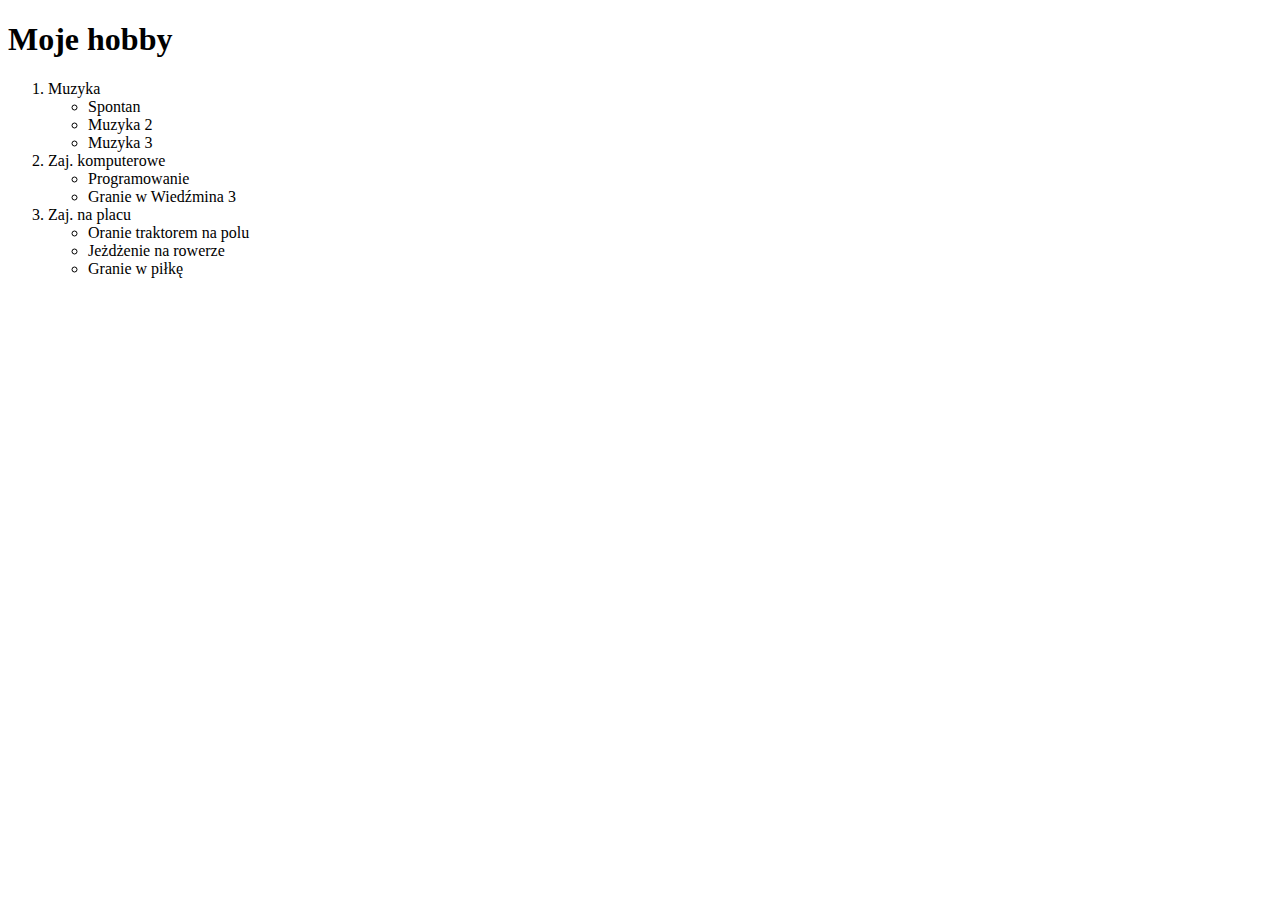
<file: projekt13/index.html>
<!DOCTYPE html>
<html>
    <head>
        <title>Lista wypunktowana</title>
        <meta charset="utf-8">
    </head>
    <body>
        <h1>Moje hobby</h1>
        <ol>
            <li>Muzyka<ul>
                <li>Spontan</li>
                <li>Muzyka 2</li>
                <li>Muzyka 3</li>
            </ul></li>
            <li>Zaj. komputerowe<ul>
                <li>Programowanie</li>
                <li>Granie w Wiedźmina 3</li>
            </ul></li>
            <li>Zaj. na placu<ul>
                <li>Oranie traktorem na polu</li>
                <li>Jeżdżenie na rowerze</li>
                <li>Granie w piłkę</li>
            </ul></li>
        </ol>
    </body>
</html>
</file>
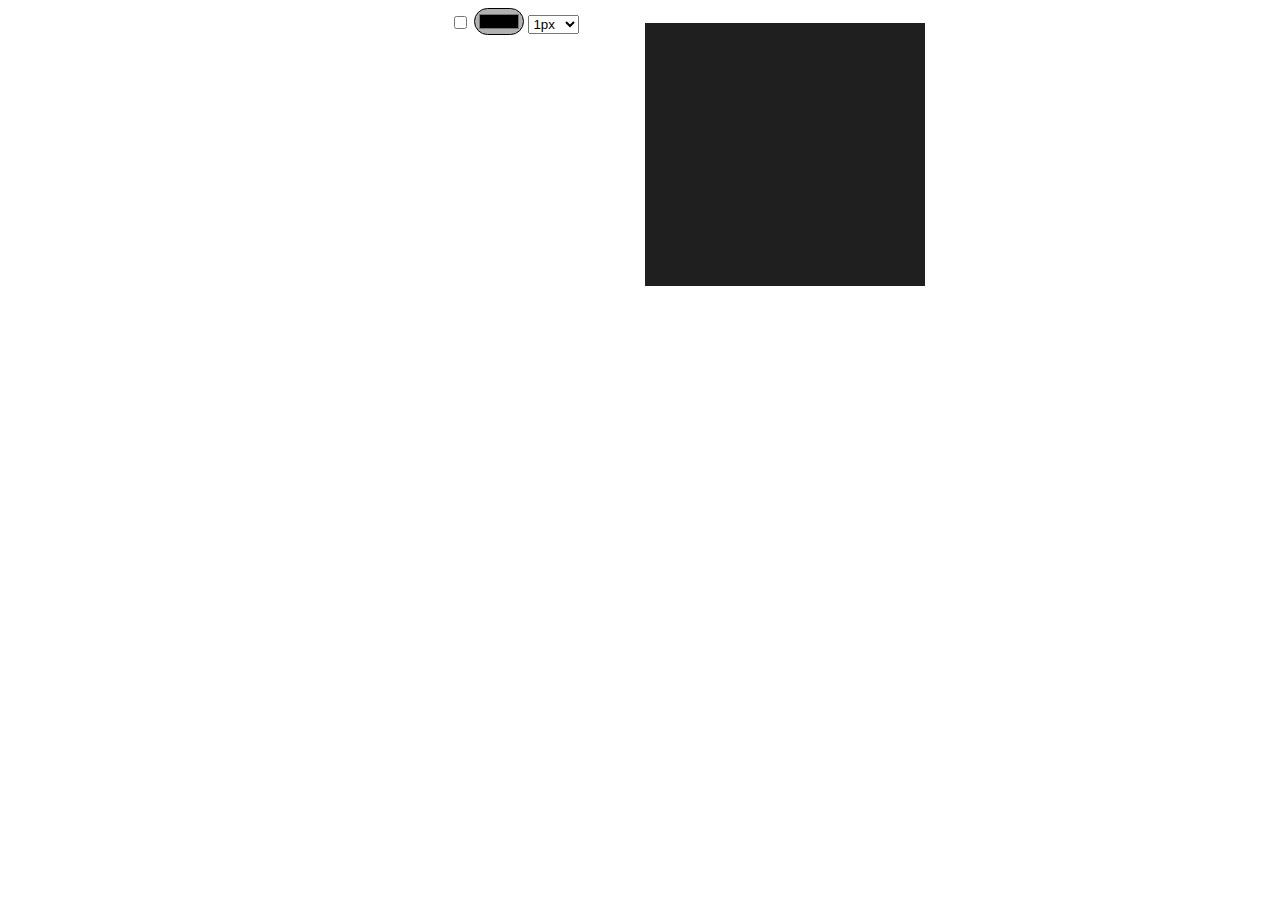
<file: projekt23/index.html>
<!DOCTYPE html>
<html>
    <head>
        <title>TEST Ramka do obrazka</title>
        <meta charset="UTF-8">
        <style>
            div{
                margin: auto;
                width: 30%;
                clear: both;
            }
            nav, section{
                width: 50%;
                height: 500px;
                float: left;
            }
            img{
                padding: 5px;
                margin-top: 10px;
            }
            input{
                border-radius: 20px;
                background-color: #b1b1b1;
                text-align: center;
            }
        </style>
    </head>
    <body>
        <div>
            <nav>
                <input type="checkbox" id="ramka">
                <input type="color" id="kolor">
                <select id="grubosc">
                    <option value="1">1px</option>
                    <option value="2">2px</option>
                    <option value="4">4px</option>
                    <option value="8">8px</option>
                    <option value="10">10px</option>
                </select>
            </nav>
            <section>
                <img src="obrazek.jpg" alt="Obrazek" id="obraz">
            </section>
            <script>
                document.getElementById('ramka').addEventListener('change', obramowanie());
                document.getElementById('kolor').addEventListener('change', obramowanie());
                document.getElementById('grubosc').addEventListener('change', obramowanie());
                
                function obramowanie(){
                    var grubosc = document.getElementById('grubosc').value;
                    var kolor = document.getElementById('kolor').value;
                    if (document.getElementById('ramka').checked){
                        document.getElementById('obraz').style.border = grubosc + 'px solid' + kolor;
                    } else {
                        document.getElementById('obraz').style.border = 'none';
                    }
                }
            </script>
        </div>
    </body>
</html>
</file>
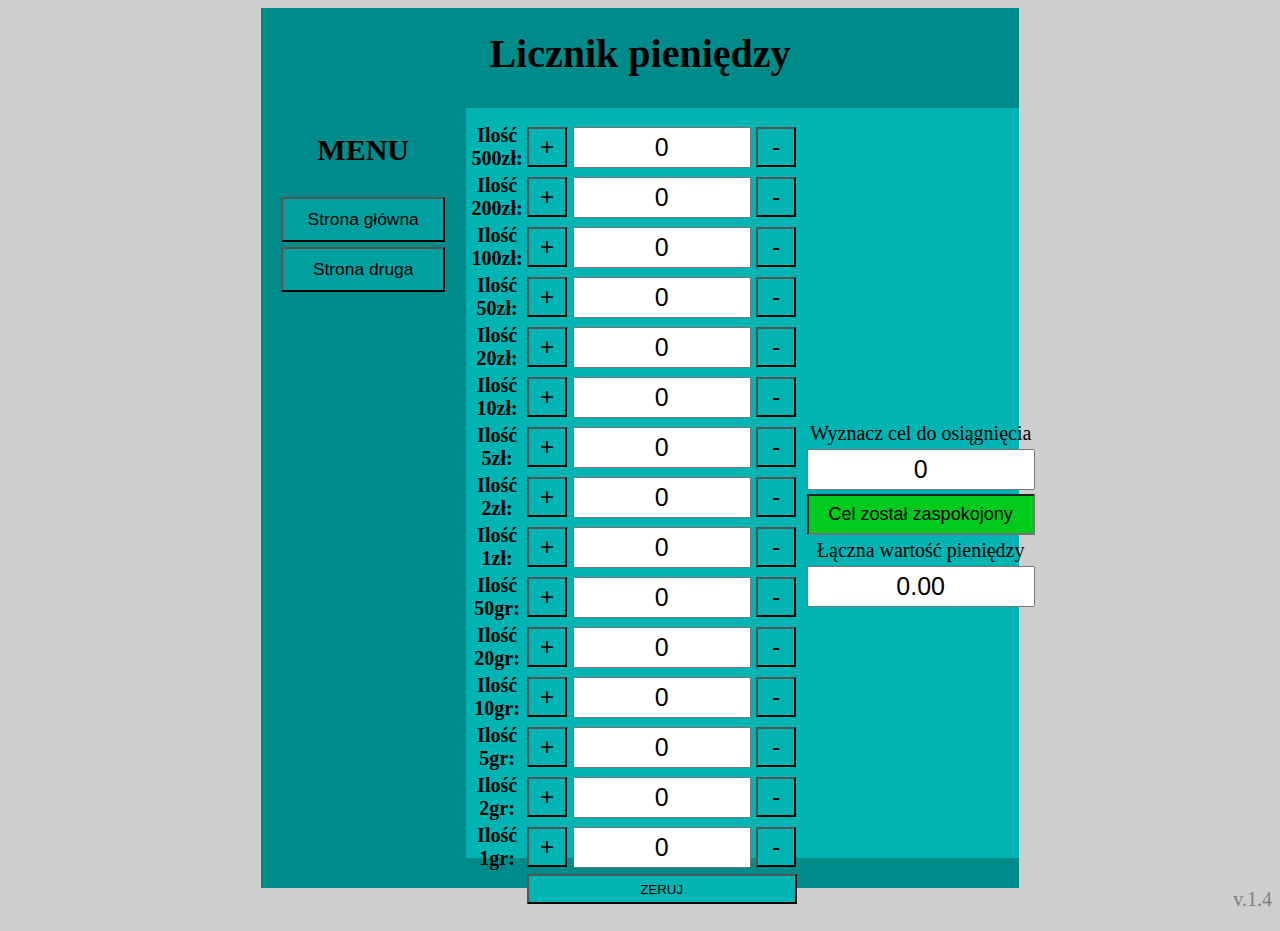
<file: projekt_nuda1/index.html>
<!DOCTYPE html>
<html>
    <head>
        <title>Liczenie pieniędzy</title>
        <meta charset="utf-8">
        <meta name="description" content="BETA v1.4">
        <link rel="stylesheet" href="styl.css">
    </head>
    <body>
        <div id="kontener1">
            <header>
                <h1>Licznik pieniędzy</h1>
            </header>
            <section id="menu">
                <h2>MENU</h2>
                <button class="menu" onclick="menu1()">Strona główna</button>
                <button class="menu" onclick="menu2()">Strona druga</button>
                <script>
                    function menu1(){
                        document.getElementById("str1").style.display="block";
                        document.getElementById("str2").style.display="none";
                    }
                    function menu2(){
                        document.getElementById("str2").style.display="block";
                        document.getElementById("str1").style.display="none";
                    }
                </script>
            </section>
            <section class="strony" id="str1">
                <table>
                    <tr><td>
                        <table>
                            <tr><td><b>Ilość 500zł:</b></td><td><button class="przyciski" id="plus500">+</button></td><td><input class="wynik" id="wynik500" type="number"></td><td><button class="przyciski" id="minus500">-</button></td></tr>
                            <tr><td><b>Ilość 200zł:</b></td><td><button class="przyciski" id="plus200">+</button></td><td><input class="wynik" id="wynik200" type="number"></td><td><button class="przyciski" id="minus200">-</button></td></tr>
                            <tr><td><b>Ilość 100zł:</b></td><td><button class="przyciski" id="plus100">+</button></td><td><input class="wynik" id="wynik100" type="number"></td><td><button class="przyciski" id="minus100">-</button></td></tr>
                            <tr><td><b>Ilość 50zł:</b></td><td><button class="przyciski" id="plus50">+</button></td><td><input class="wynik" id="wynik50" type="number"></td><td><button class="przyciski" id="minus50">-</button></td></tr>
                            <tr><td><b>Ilość 20zł:</b></td><td><button class="przyciski" id="plus20">+</button></td><td><input class="wynik" id="wynik20" type="number"></td><td><button class="przyciski" id="minus20">-</button></td></tr>
                            <tr><td><b>Ilość 10zł:</b></td><td><button class="przyciski" id="plus10">+</button></td><td><input class="wynik" id="wynik10" type="number"></td><td><button class="przyciski" id="minus10">-</button></td></tr>
                            <tr><td><b>Ilość 5zł:</b></td><td><button class="przyciski" id="plus5">+</button></td><td><input class="wynik" id="wynik5" type="number"></td><td><button class="przyciski" id="minus5">-</button></td></tr>
                            <tr><td><b>Ilość 2zł:</b></td><td><button class="przyciski" id="plus2">+</button></td><td><input class="wynik" id="wynik2" type="number"></td><td><button class="przyciski" id="minus2">-</button></td></tr>
                            <tr><td><b>Ilość 1zł:</b></td><td><button class="przyciski" id="plus1">+</button></td><td><input class="wynik" id="wynik1" type="number"></td><td><button class="przyciski" id="minus1">-</button></td></tr>
                            <tr><td><b>Ilość 50gr:</b></td><td><button class="przyciski" id="plus0_50">+</button></td><td><input class="wynik" id="wynik0_50" type="number"></td><td><button class="przyciski" id="minus0_50">-</button></td></tr>
                            <tr><td><b>Ilość 20gr:</b></td><td><button class="przyciski" id="plus0_20">+</button></td><td><input class="wynik" id="wynik0_20" type="number"></td><td><button class="przyciski" id="minus0_20">-</button></td></tr>
                            <tr><td><b>Ilość 10gr:</b></td><td><button class="przyciski" id="plus0_10">+</button></td><td><input class="wynik" id="wynik0_10" type="number"></td><td><button class="przyciski" id="minus0_10">-</button></td></tr>
                            <tr><td><b>Ilość 5gr:</b></td><td><button class="przyciski" id="plus0_5">+</button></td><td><input class="wynik" id="wynik0_5" type="number"></td><td><button class="przyciski" id="minus0_5">-</button></td></tr>
                            <tr><td><b>Ilość 2gr:</b></td><td><button class="przyciski" id="plus0_2">+</button></td><td><input class="wynik" id="wynik0_2" type="number"></td><td><button class="przyciski" id="minus0_2">-</button></td></tr>
                            <tr><td><b>Ilość 1gr:</b></td><td><button class="przyciski" id="plus0_1">+</button></td><td><input class="wynik" id="wynik0_1" type="number"></td><td><button class="przyciski" id="minus0_1">-</button></td></tr>
                            <tr><td></td><td colspan="3"><button id="reset" onclick="reset()">ZERUJ</button></td></tr>
                        </table>
                    </td><td>
                        <table>
                            <tr><td>Wyznacz cel do osiągnięcia</td></tr>
                            <tr><td><input class="sg_p" id="pieniadze_cel" type="number"></td></tr>
                            <tr><td><input class="sg_p" id="pieniadze_cel_tak-nie" type="text" value="Cel został zaspokojony" readonly></td></tr>
                            <tr><td>Łączna wartość pieniędzy</td></tr>
                            <tr><td><input class="sg_p" id="pieniadze_suma" type="number" readonly></td></tr>
                        </table>
                        <script>
                            //ilość
                            document.getElementById("wynik500").addEventListener("input", function(){
                                let wynik500 = parseInt(document.getElementById("wynik500").value)
                                if (wynik500<0 || isNaN(wynik500))
                                    document.getElementById("wynik500").value=0});
                            document.getElementById("wynik200").addEventListener("input", function(){
                                let wynik200 = parseInt(document.getElementById("wynik200").value)
                                if (wynik200<0 || isNaN(wynik200))
                                    document.getElementById("wynik200").value=0});
                            document.getElementById("wynik100").addEventListener("input", function(){
                                let wynik100 = parseInt(document.getElementById("wynik100").value)
                                if (wynik100<0 || isNaN(wynik100))
                                    document.getElementById("wynik100").value=0});
                            document.getElementById("wynik50").addEventListener("input", function(){
                                let wynik50 = parseInt(document.getElementById("wynik50").value)
                                if (wynik50<0 || isNaN(wynik50))
                                    document.getElementById("wynik50").value=0});
                            document.getElementById("wynik20").addEventListener("input", function(){
                                let wynik20 = parseInt(document.getElementById("wynik20").value)
                                if (wynik20<0 || isNaN(wynik20))
                                    document.getElementById("wynik20").value=0});
                            document.getElementById("wynik10").addEventListener("input", function(){
                                let wynik10 = parseInt(document.getElementById("wynik10").value)
                                if (wynik10<0 || isNaN(wynik10))
                                    document.getElementById("wynik10").value=0});
                            document.getElementById("wynik5").addEventListener("input", function(){
                                let wynik5 = parseInt(document.getElementById("wynik5").value)
                                if (wynik5<0 || isNaN(wynik5))
                                    document.getElementById("wynik5").value=0});
                            document.getElementById("wynik2").addEventListener("input", function(){
                                let wynik2 = parseInt(document.getElementById("wynik2").value)
                                if (wynik2<0 || isNaN(wynik2))
                                    document.getElementById("wynik2").value=0});
                            document.getElementById("wynik1").addEventListener("input", function(){
                                let wynik1 = parseInt(document.getElementById("wynik1").value)
                                if (wynik1<0 || isNaN(wynik1))
                                    document.getElementById("wynik1").value=0});
                            document.getElementById("wynik0_50").addEventListener("input", function(){
                                let wynik0_50 = parseInt(document.getElementById("wynik0_50").value)
                                if (wynik0_50<0 || isNaN(wynik0_50))
                                    document.getElementById("wynik0_50").value=0});
                            document.getElementById("wynik0_20").addEventListener("input", function(){
                                let wynik0_20 = parseInt(document.getElementById("wynik0_20").value)
                                if (wynik0_20<0 || isNaN(wynik0_20))
                                    document.getElementById("wynik0_20").value=0});
                            document.getElementById("wynik0_10").addEventListener("input", function(){
                                let wynik0_10 = parseInt(document.getElementById("wynik0_10").value)
                                if (wynik0_10<0 || isNaN(wynik0_10))
                                    document.getElementById("wynik0_10").value=0});
                            document.getElementById("wynik0_5").addEventListener("input", function(){
                                let wynik0_5 = parseInt(document.getElementById("wynik0_5").value)
                                if (wynik0_5<0 || isNaN(wynik0_5))
                                    document.getElementById("wynik0_5").value=0});
                            document.getElementById("wynik0_2").addEventListener("input", function(){
                                let wynik0_2 = parseInt(document.getElementById("wynik0_2").value)
                                if (wynik0_2<0 || isNaN(wynik0_2))
                                    document.getElementById("wynik0_2").value=0});
                            document.getElementById("wynik0_1").addEventListener("input", function(){
                                let wynik0_1 = parseInt(document.getElementById("wynik0_1").value)
                                if (wynik0_1<0 || isNaN(wynik0_1))
                                    document.getElementById("wynik0_1").value=0});
                            //cel i sprawdzenie sumy
                            let pieniadze_suma = 0;
                            document.getElementById("pieniadze_cel").value = 0;
                            document.getElementById("pieniadze_suma").value = 0;
                            document.getElementById("pieniadze_cel").addEventListener("input", function(){
                                let cel_zbierania = parseInt(document.getElementById("pieniadze_cel").value);
                                if (isNaN(cel_zbierania) || cel_zbierania < 0) {
                                    document.getElementById("pieniadze_cel").value = 0;
                                    cel_zbierania = 0;
                                }
                                //cel osiągnięty? 1
                                if (cel_zbierania <= pieniadze_suma) {
                                    document.getElementById("pieniadze_cel_tak-nie").value = "Cel został zaspokojony";
                                    document.getElementById("pieniadze_cel_tak-nie").style.backgroundColor = '#00ca1b';
                                } else {
                                    document.getElementById("pieniadze_cel_tak-nie").value = "Cel nie został zaspokojony";
                                    document.getElementById("pieniadze_cel_tak-nie").style.backgroundColor = '#ca0000';
                                }
                            });
                            function sprawdzanie_celu(){
                                pieniadze_suma = parseInt(document.getElementById("pieniadze_suma").value);
                                if (isNaN(pieniadze_suma) || pieniadze_suma < 0) {
                                    document.getElementById("pieniadze_suma").value = 0;
                                    pieniadze_suma = 0;
                                }
                                //cel osiągnięty? 2
                                let cel_zbierania = parseInt(document.getElementById("pieniadze_cel").value);
                                if (cel_zbierania <= pieniadze_suma) {
                                    document.getElementById("pieniadze_cel_tak-nie").value = "Cel został zaspokojony";
                                    document.getElementById("pieniadze_cel_tak-nie").style.backgroundColor = '#00ca1b';
                                } else {
                                    document.getElementById("pieniadze_cel_tak-nie").value = "Cel nie został zaspokojony";
                                document.getElementById("pieniadze_cel_tak-nie").style.backgroundColor = '#ca0000';
                                }
                            }
                            //obliczenia sumy i autoaktualizacje
                            function przeliczSume() {
                                let suma = 0;
                                suma += parseInt(document.getElementById("wynik500").value) * 500 || 0;
                                suma += parseInt(document.getElementById("wynik200").value) * 200 || 0;
                                suma += parseInt(document.getElementById("wynik100").value) * 100 || 0;
                                suma += parseInt(document.getElementById("wynik50").value) * 50 || 0;
                                suma += parseInt(document.getElementById("wynik20").value) * 20 || 0;
                                suma += parseInt(document.getElementById("wynik10").value) * 10 || 0;
                                suma += parseInt(document.getElementById("wynik5").value) * 5 || 0;
                                suma += parseInt(document.getElementById("wynik2").value) * 2 || 0;
                                suma += parseInt(document.getElementById("wynik1").value) * 1 || 0;
                                suma += parseInt(document.getElementById("wynik0_50").value) * 0.5 || 0;
                                suma += parseInt(document.getElementById("wynik0_20").value) * 0.2 || 0;
                                suma += parseInt(document.getElementById("wynik0_10").value) * 0.1 || 0;
                                suma += parseInt(document.getElementById("wynik0_5").value) * 0.05 || 0;
                                suma += parseInt(document.getElementById("wynik0_2").value) * 0.02 || 0;
                                suma += parseInt(document.getElementById("wynik0_1").value) * 0.01 || 0;
                                document.getElementById("pieniadze_suma").value = suma.toFixed(2);
                                sprawdzanie_celu();
                            }
                            document.querySelectorAll(".wynik").forEach(function(element) {
                                element.addEventListener("input", przeliczSume)});
                            document.querySelectorAll(".przyciski").forEach(function(element) {
                                element.addEventListener("click", function(){setTimeout(przeliczSume, 200)})});
                        </script>
                    </td></tr>
                </table>
                <script>
                    //-------------------------------LICZBA PIENIĘDZY--------------------------------------
                    function reset(){
                        document.getElementById("wynik500").value=0;
                        document.getElementById("wynik200").value=0;
                        document.getElementById("wynik100").value=0;
                        document.getElementById("wynik50").value=0;
                        document.getElementById("wynik20").value=0;
                        document.getElementById("wynik10").value=0;
                        document.getElementById("wynik5").value=0;
                        document.getElementById("wynik2").value=0;
                        document.getElementById("wynik1").value=0;
                        document.getElementById("wynik0_50").value=0;
                        document.getElementById("wynik0_20").value=0;
                        document.getElementById("wynik0_10").value=0;
                        document.getElementById("wynik0_5").value=0;
                        document.getElementById("wynik0_2").value=0;
                        document.getElementById("wynik0_1").value=0;
                        przeliczSume();
                    }
                    reset();
                    
                    //ilość 500 ------------------------------------------------------------------
                    document.getElementById("plus500").addEventListener("click", function(){
                        let wartoscTeraz = parseInt(document.getElementById("wynik500").value);
                        document.getElementById("wynik500").value=wartoscTeraz+1;
                    })
                    document.getElementById("minus500").addEventListener("click", function(){
                        let wartoscTeraz = parseInt(document.getElementById("wynik500").value);
                        if(wartoscTeraz>0)
                            document.getElementById("wynik500").value=wartoscTeraz-1;
                    })
                    //ilość 200 ------------------------------------------------------------------
                    document.getElementById("plus200").addEventListener("click", function(){
                        let wartoscTeraz = parseInt(document.getElementById("wynik200").value);
                        document.getElementById("wynik200").value=wartoscTeraz+1;
                    })
                    document.getElementById("minus200").addEventListener("click", function(){
                        let wartoscTeraz = parseInt(document.getElementById("wynik200").value);
                        if(wartoscTeraz>0)
                            document.getElementById("wynik200").value=wartoscTeraz-1;
                    })
                    //ilość 100 ------------------------------------------------------------------
                    document.getElementById("plus100").addEventListener("click", function(){
                        let wartoscTeraz = parseInt(document.getElementById("wynik100").value);
                        document.getElementById("wynik100").value=wartoscTeraz+1;
                    })
                    document.getElementById("minus100").addEventListener("click", function(){
                        let wartoscTeraz = parseInt(document.getElementById("wynik100").value);
                        if(wartoscTeraz>0)
                            document.getElementById("wynik100").value=wartoscTeraz-1;
                    })
                    //ilość 50 -------------------------------------------------------------------
                    document.getElementById("plus50").addEventListener("click", function(){
                        let wartoscTeraz = parseInt(document.getElementById("wynik50").value);
                        document.getElementById("wynik50").value=wartoscTeraz+1;
                    })
                    document.getElementById("minus50").addEventListener("click", function(){
                        let wartoscTeraz = parseInt(document.getElementById("wynik50").value);
                        if(wartoscTeraz>0)
                            document.getElementById("wynik50").value=wartoscTeraz-1;
                    })
                    //ilość 20 ------------------------------------------------------------------
                    document.getElementById("plus20").addEventListener("click", function(){
                        let wartoscTeraz = parseInt(document.getElementById("wynik20").value);
                        document.getElementById("wynik20").value=wartoscTeraz+1;
                    })
                    document.getElementById("minus20").addEventListener("click", function(){
                        let wartoscTeraz = parseInt(document.getElementById("wynik20").value);
                        if(wartoscTeraz>0)
                            document.getElementById("wynik20").value=wartoscTeraz-1;
                    })
                    //ilość 10 ------------------------------------------------------------------
                    document.getElementById("plus10").addEventListener("click", function(){
                        let wartoscTeraz = parseInt(document.getElementById("wynik10").value);
                        document.getElementById("wynik10").value=wartoscTeraz+1;
                    })
                    document.getElementById("minus10").addEventListener("click", function(){
                        let wartoscTeraz = parseInt(document.getElementById("wynik10").value);
                        if(wartoscTeraz>0)
                            document.getElementById("wynik10").value=wartoscTeraz-1;
                    })
                    //ilość 5 ------------------------------------------------------------------
                    document.getElementById("plus5").addEventListener("click", function(){
                        let wartoscTeraz = parseInt(document.getElementById("wynik5").value);
                        document.getElementById("wynik5").value=wartoscTeraz+1;
                    })
                    document.getElementById("minus5").addEventListener("click", function(){
                        let wartoscTeraz = parseInt(document.getElementById("wynik5").value);
                        if(wartoscTeraz>0)
                            document.getElementById("wynik5").value=wartoscTeraz-1;
                    })
                    //ilość 2 ------------------------------------------------------------------
                    document.getElementById("plus2").addEventListener("click", function(){
                        let wartoscTeraz = parseInt(document.getElementById("wynik2").value);
                        document.getElementById("wynik2").value=wartoscTeraz+1;
                    })
                    document.getElementById("minus2").addEventListener("click", function(){
                        let wartoscTeraz = parseInt(document.getElementById("wynik2").value);
                        if(wartoscTeraz>0)
                            document.getElementById("wynik2").value=wartoscTeraz-1;
                    })
                    //ilość 1 ------------------------------------------------------------------
                    document.getElementById("plus1").addEventListener("click", function(){
                        let wartoscTeraz = parseInt(document.getElementById("wynik1").value);
                        document.getElementById("wynik1").value=wartoscTeraz+1;
                    })
                    document.getElementById("minus1").addEventListener("click", function(){
                        let wartoscTeraz = parseInt(document.getElementById("wynik1").value);
                        if(wartoscTeraz>0)
                            document.getElementById("wynik1").value=wartoscTeraz-1;
                    })
                    //ilość 0.50 ------------------------------------------------------------------
                    document.getElementById("plus0_50").addEventListener("click", function(){
                        let wartoscTeraz = parseInt(document.getElementById("wynik0_50").value);
                        document.getElementById("wynik0_50").value=wartoscTeraz+1;
                    })
                    document.getElementById("minus0_50").addEventListener("click", function(){
                        let wartoscTeraz = parseInt(document.getElementById("wynik0_50").value);
                        if(wartoscTeraz>0)
                            document.getElementById("wynik0_50").value=wartoscTeraz-1;
                    })
                    //ilość 0.20 ------------------------------------------------------------------
                    document.getElementById("plus0_20").addEventListener("click", function(){
                        let wartoscTeraz = parseInt(document.getElementById("wynik0_20").value);
                        document.getElementById("wynik0_20").value=wartoscTeraz+1;
                    })
                    document.getElementById("minus0_20").addEventListener("click", function(){
                        let wartoscTeraz = parseInt(document.getElementById("wynik0_20").value);
                        if(wartoscTeraz>0)
                            document.getElementById("wynik0_20").value=wartoscTeraz-1;
                    })
                    //ilość 0.10 ------------------------------------------------------------------
                    document.getElementById("plus0_10").addEventListener("click", function(){
                        let wartoscTeraz = parseInt(document.getElementById("wynik0_10").value);
                        document.getElementById("wynik0_10").value=wartoscTeraz+1;
                    })
                    document.getElementById("minus0_10").addEventListener("click", function(){
                        let wartoscTeraz = parseInt(document.getElementById("wynik0_10").value);
                        if(wartoscTeraz>0)
                            document.getElementById("wynik0_10").value=wartoscTeraz-1;
                    })
                    //ilość 0.5 ------------------------------------------------------------------
                    document.getElementById("plus0_5").addEventListener("click", function(){
                        let wartoscTeraz = parseInt(document.getElementById("wynik0_5").value);
                        document.getElementById("wynik0_5").value=wartoscTeraz+1;
                    })
                    document.getElementById("minus0_5").addEventListener("click", function(){
                        let wartoscTeraz = parseInt(document.getElementById("wynik0_5").value);
                        if(wartoscTeraz>0)
                            document.getElementById("wynik0_5").value=wartoscTeraz-1;
                    })
                    //ilość 0.2 ------------------------------------------------------------------
                    document.getElementById("plus0_2").addEventListener("click", function(){
                        let wartoscTeraz = parseInt(document.getElementById("wynik0_2").value);
                        document.getElementById("wynik0_2").value=wartoscTeraz+1;
                    })
                    document.getElementById("minus0_2").addEventListener("click", function(){
                        let wartoscTeraz = parseInt(document.getElementById("wynik0_2").value);
                        if(wartoscTeraz>0)
                            document.getElementById("wynik0_2").value=wartoscTeraz-1;
                    })
                    //ilość 0.1 ------------------------------------------------------------------
                    document.getElementById("plus0_1").addEventListener("click", function(){
                        let wartoscTeraz = parseInt(document.getElementById("wynik0_1").value);
                        document.getElementById("wynik0_1").value=wartoscTeraz+1;
                    })
                    document.getElementById("minus0_1").addEventListener("click", function(){
                        let wartoscTeraz = parseInt(document.getElementById("wynik0_1").value);
                        if(wartoscTeraz>0)
                            document.getElementById("wynik0_1").value=wartoscTeraz-1;
                    })
                </script>
            </section>
            <section class="strony" id="str2">
                strona 2
            </section>
        </div>
        <p>v.1.4</p>
    </body>
</html>
</file>
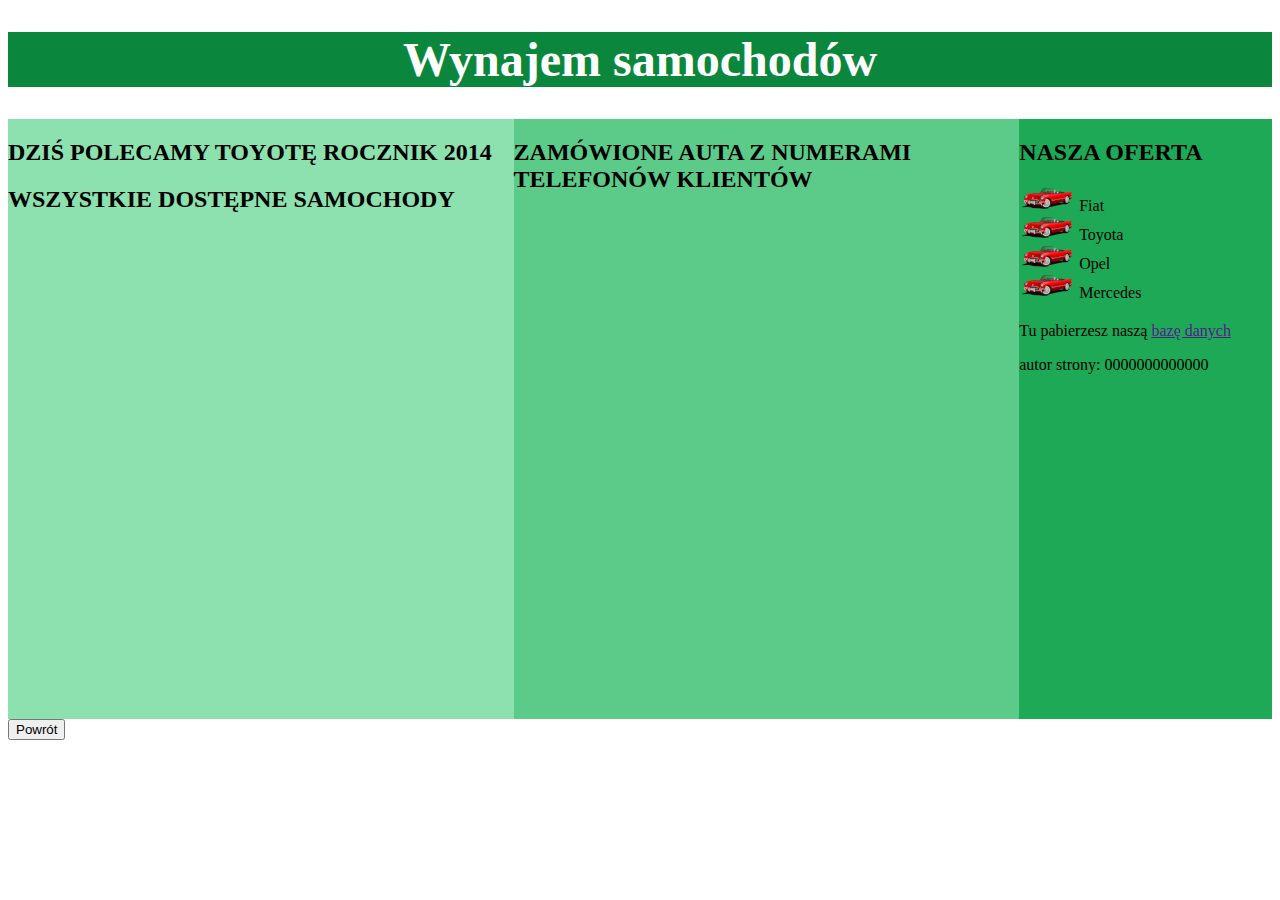
<file: projekt1/samochody.html>
<!DOCTYPE html>
<html>
    <head>
        <title>Wynajmujemy samochody</title>
        <meta charset="utf-8">
        <link rel="stylesheet" href="styl.css">
    </head>
    <body>
        <header>
            <h1>Wynajem samochodów</h1>
        </header>
        <section id="p_lewy">
            <h2>DZIŚ POLECAMY TOYOTĘ ROCZNIK 2014</h2>
            <h2>WSZYSTKIE DOSTĘPNE SAMOCHODY</h2>
        </section>
        <section id="p_srodkowy">
            <h2>ZAMÓWIONE AUTA Z NUMERAMI TELEFONÓW KLIENTÓW</h2>
        </section>
        <section id="p_prawy">
            <h2>NASZA OFERTA</h2>
            <ul>
                <li>Fiat</li>
                <li>Toyota</li>
                <li>Opel</li>
                <li>Mercedes</li>
            </ul>
            <p>Tu pabierzesz naszą <a href="">bazę danych</a></p>
            <p>autor strony: 0000000000000</p>
        </section>

        <br><br>
        <a href="../index.html"><button>Powrót</button></a>
    </body>
</html>
</file>
<file: projekt_nuda1/styl.css>
body{
    background-color: #cecece;
    text-align: center;
    font-size: 20px;
}

#kontener1{
    border-collapse: collapse;
    width: 60%;
    margin: auto;
}

header{
    background-color: #008b8b;
    height: 78px;
    padding-top: 22px;
}
h1{
    margin-top: 0px;
}

#menu{
    background-color: #008b8b;
    height: 750px;
    width: 27%;
    float: left;
}
.menu{
    background-color: #00a0a0;
    font-size: 87%;
    width: 80%;
    height: 45px;
    margin-top: 5px;
}

.strony{
    background-color: #00b4b4;
    height: 750px;
    width: 73%;
    float: left;
}
#str1{
    display: block;

}
.przyciski{
    background-color: #00b4b4;
    font-size: 120%;
    width: 40px;
    height: 40px;
}
#reset{
    background-color: #00b4b4;
    width: 270px;
    height: 30px;
}
table{
    margin: auto;
    margin-top: 5px;
}
.wynik{
    height: 35px;
    width: 170px;
    font-size: 25px;
    text-align: center;
}
.sg_p{
    height: 35px;
    width: 220px;
    font-size: 25px;
    text-align: center;
}
#pieniadze_cel_tak-nie{
    background-color: #00ca1b;
    font-size: 18px;
}
.wynik::-webkit-outer-spin-button,
.wynik::-webkit-inner-spin-button {
    -webkit-appearance: none;
}
.sg_p::-webkit-outer-spin-button,
.sg_p::-webkit-inner-spin-button {
    -webkit-appearance: none;
}
#str2{
    display: none;
}

section{
    border-bottom: 30px solid #008b8b;
}

p{
    font-size: 20px;
    color: #808080;
    text-align: right;
    clear: both;
}

footer{
    background-color: #008b8b;
    height: 80px;
    clear: both;
}
</file>
<file: projekt1/styl.css>
header{
    background-color: #0B873D;
    color: white;
    font-size: 150%;
    text-align: center;
}
#p_lewy{
    background-color: #8CE1AE;
    width: 40%;
    height: 600px;
    float: left;
}
#p_srodkowy{
    background-color: #5CCB89;
    width: 40%;
    height: 600px;
    float: left;
}
#p_prawy{
    background-color: #1DA956;
    width: 20%;
    height: 600px;
    float: left;
}
ul{
    margin: 20px;
    list-style-image:url(auto.png);
}
</file>
